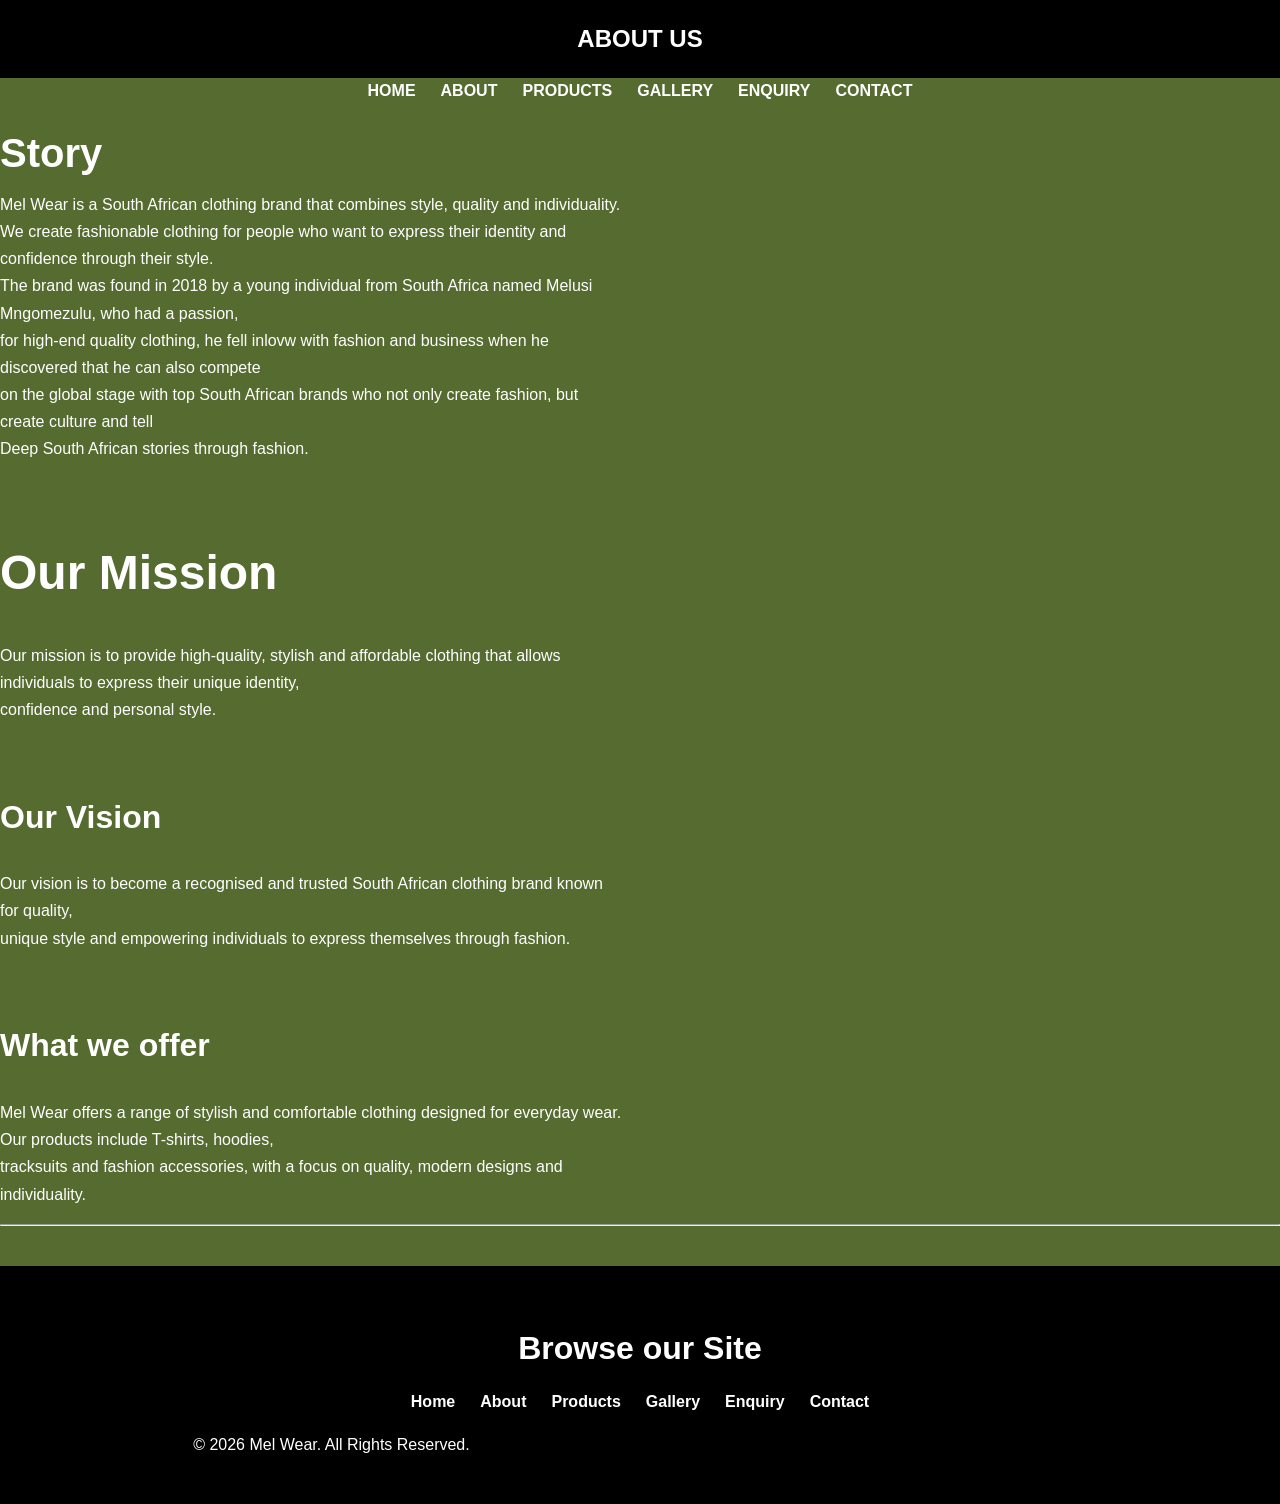
<file: Assets/about us.html>
<!DOCTYPE html>
<html>
    <head>
        <title>About us</title>
    </head>
    <body>
            <div class="banner">
  ABOUT US
</div>
<link rel="stylesheet" href="../Css/Style.css">
        <nav>
        <ul>
        <li><a href="../index.html">HOME</a></li>
        <li><a href="../Assets/about us.html">ABOUT</a></li>
        <li><a href="../Assets/products.html">PRODUCTS</a></li>
        <li><a href="../Assets/gallery.html">GALLERY</a></li>
        <li><a href="../Assets/enquiry.html">ENQUIRY</a></li>
        <li><a href="../Assets/contact.html">CONTACT</a></li>
    </ul>
</nav>

    

    <h1>Story</h1>

    <p>Mel Wear is a South African clothing brand that combines style, quality and individuality.<br>
        We create fashionable clothing for people who want to express their identity and confidence through their style.<br>
        The brand was found in 2018 by a young individual from South Africa named Melusi Mngomezulu, who had a passion,<br>
        for high-end quality clothing, he fell inlovw with fashion and business when he discovered that he can also compete<br> 
        on the global stage with top South African brands who not only create fashion, but create culture and tell<br>
        Deep South African stories through fashion.</p><br>
      

        <h2>Our Mission</h2>

        <p>Our mission is to provide high-quality, stylish and affordable clothing that allows individuals to express their unique identity,<br>
        confidence and personal style.</p><br>

        <h3>Our Vision</h3>

        <p>Our vision is to become a recognised and trusted South African clothing brand known for quality,<br>
            unique style and empowering individuals to express themselves through fashion.</p><br>

        <h3>What we offer</h3>

        <p>Mel Wear offers a range of stylish and comfortable clothing designed for everyday wear. Our products include T-shirts, hoodies, <br>
            tracksuits and fashion accessories, with a focus on quality, modern designs and individuality.</p>
   
            
<hr>

 <footer class="footer">
    <h3>Browse our Site</h3>

    <div class="footer-links">
        <a href="../index.html">Home</a>
        <a href="../Assets/about us.html">About</a>
        <a href="../Assets/products.html">Products</a>
        <a href="../Assets/gallery.html">Gallery</a>
        <a href="../Assets/enquiry.html">Enquiry</a>
        <a href="../Assets/contact.html">Contact</a>
    </div>

    <p>&copy; 2026 Mel Wear. All Rights Reserved.</p>

    </footer>
</html>
</file>
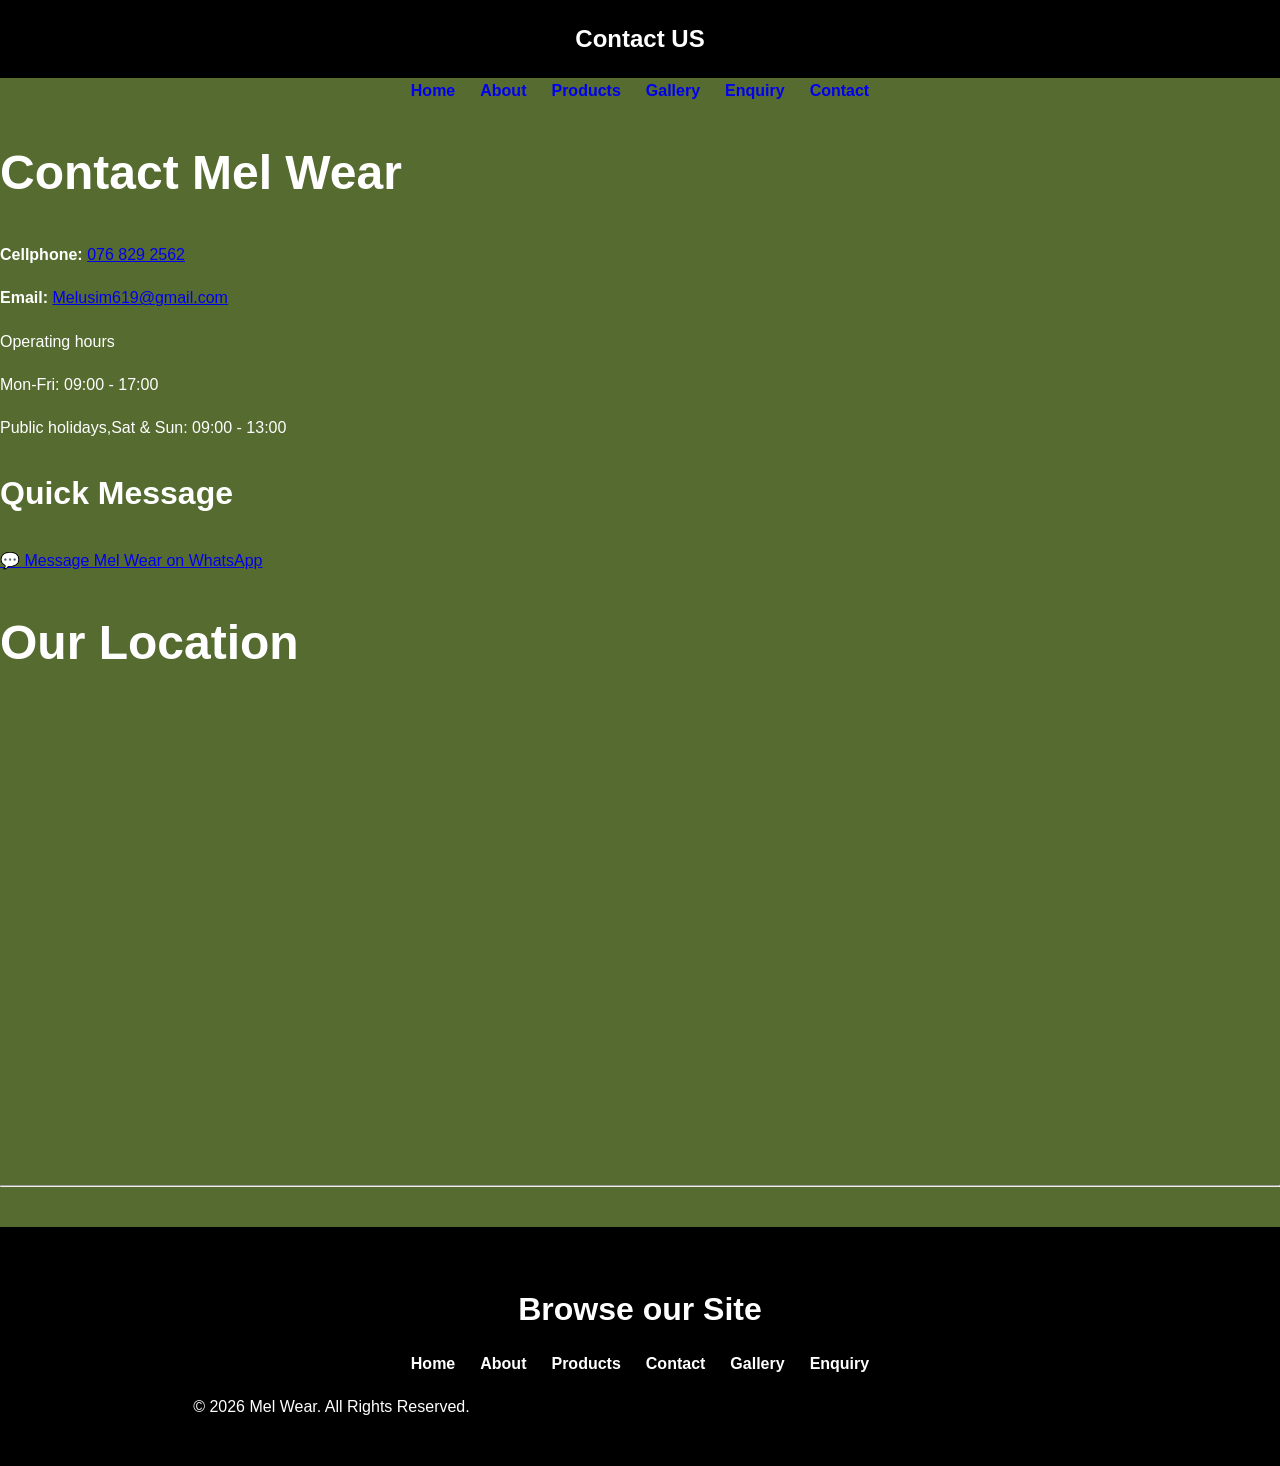
<file: Assets/contact.html>
<!DOCTYPE html> 
<html>
    <head>
        <title>Contact</title>
    </head>
    <body>
               <div class="banner">
  Contact US
</div>
        <link rel="stylesheet" href="../Css/Style.css">

        
        <nav>
            <ul>
        <a href="../index.html">Home</a>
        <a href="../Assets/about us.html">About</a>
        <a href="../Assets/products.html">Products</a>
        <a href="../Assets/gallery.html">Gallery</a>
        <a href="../Assets/enquiry.html">Enquiry</a>
        <a href="../Assets/contact.html">Contact</a>
        </ul>
        </nav>
        

<h2>Contact Mel Wear</h2>

<p>
    <strong>Cellphone:</strong>
    <a href="tel:0768292562">076 829 2562</a>
</p>

<p>
    <strong>Email:</strong>
    <a href="mailto:Melusim619@gmail.com">
        Melusim619@gmail.com
    </a>
</p>
<p>Operating hours</p>
<p>Mon-Fri: 09:00 - 17:00</p>
<p>Public holidays,Sat & Sun: 09:00 - 13:00




<h3>Quick Message</h3>

<p>
    <a href="https://wa.me/27768292562?text=Hello%20Mel%20Wear,%20I%20would%20like%20to%20make%20an%20enquiry."
       target="_blank">
        💬 Message Mel Wear on WhatsApp
    </a>
</p>

    <h2>Our Location</h2>

<p> <iframe src="https://www.google.com/maps/embed?pb=!1m18!1m12!1m3!1d3578.5488976785755!2d27.914221599999998!3d-26.243843199999993!2m3!1f0!2f0!3f0!3m2!1i1024!2i768!4f13.1!3m3!1m2!1s0x1e95a75cc4011e09%3A0xbd0f3086485c6285!2s5102%20Skosana%20St%2C%20Orlando%20East%2C%20Soweto%2C%201804!5e0!3m2!1sen!2sza!4v1786604835987!5m2!1sen!2sza" width="600" height="450" style="border:0;" allowfullscreen="" loading="lazy" referrerpolicy="strict-origin-when-cross-origin"></iframe>
    </a>



    <hr>
    <footer class="footer">
    <h3>Browse our Site</h3>

    <div class="footer-links">
        <a href="../index.html">Home</a>
        <a href="../Assets/about us.html">About</a>
        <a href="../Assets/products.html">Products</a>
        <a href="../Assets/contact.html">Contact</a>
        <a href="../Assets/gallery.html">Gallery</a>
        <a href="../Assets/enquiry.html">Enquiry</a>    
    </div>


    <p>&copy; 2026 Mel Wear. All Rights Reserved.</p>
    </footer>
</html>
</file>
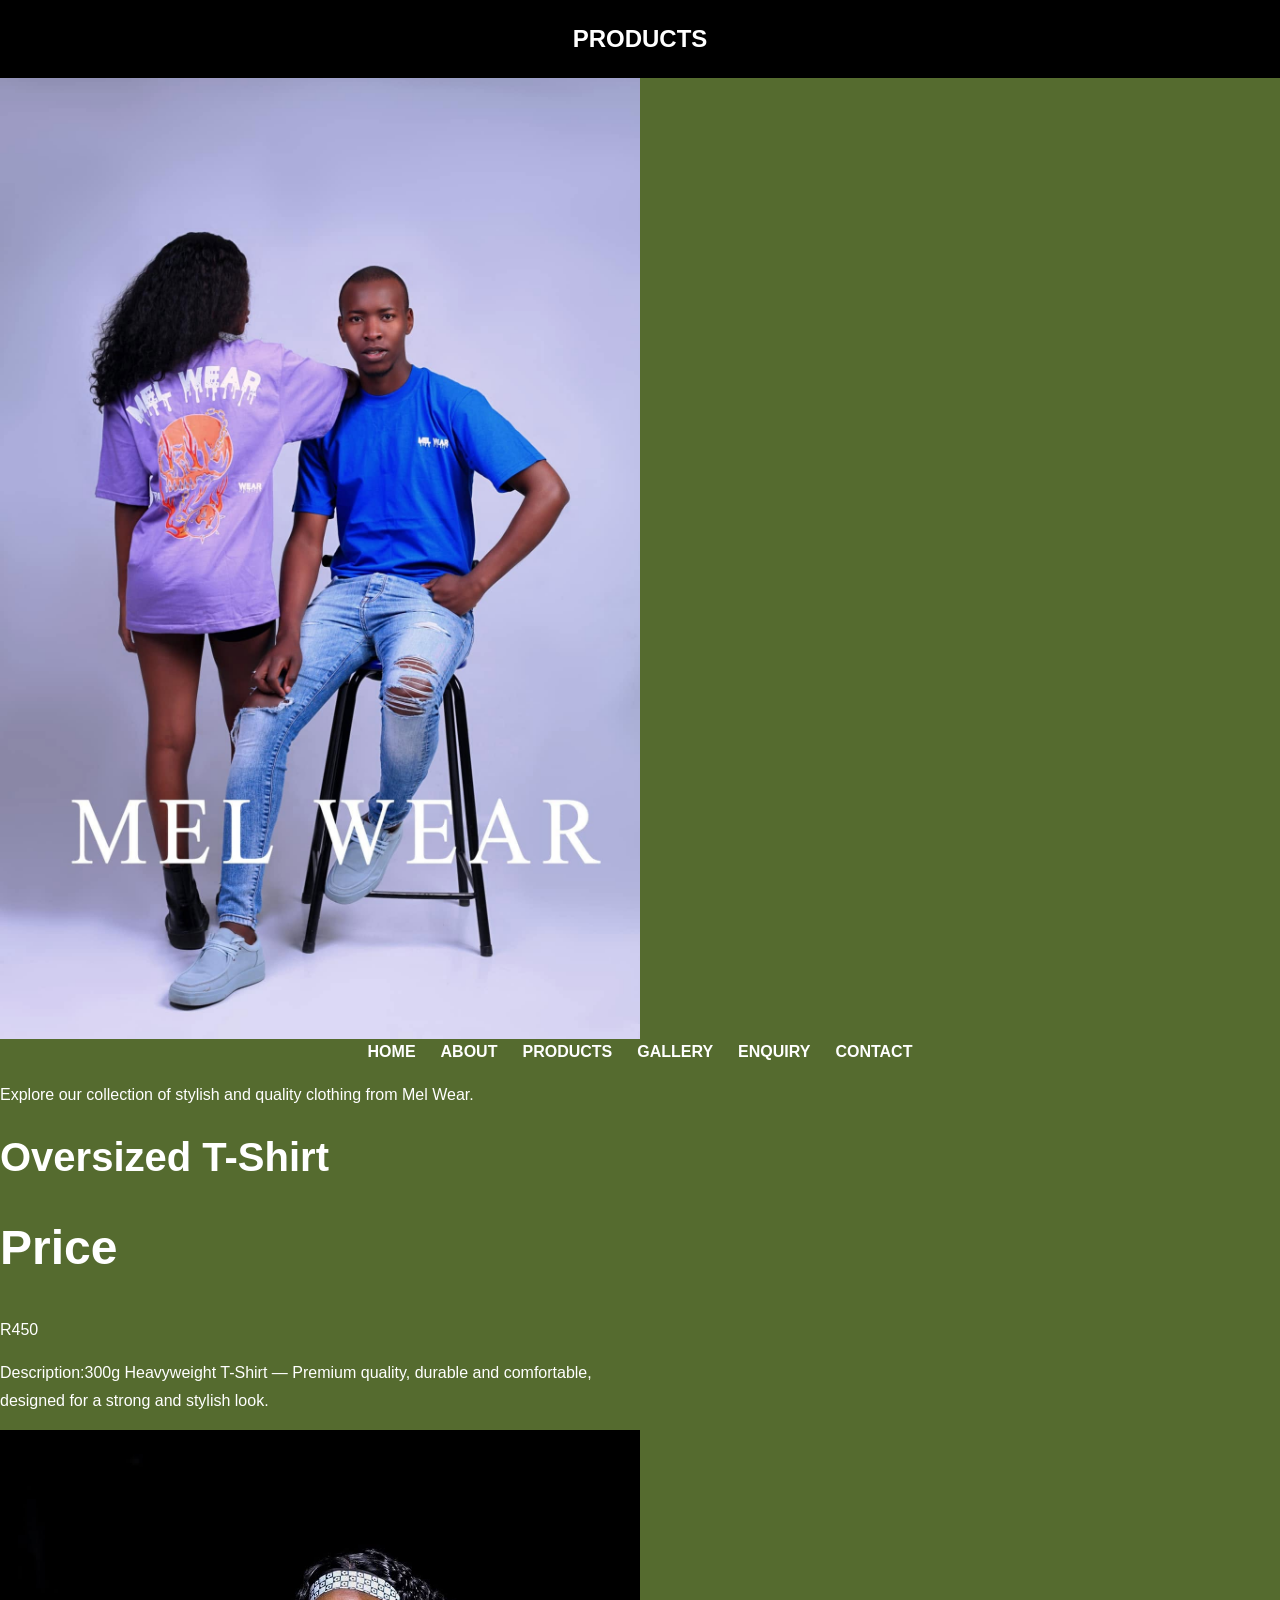
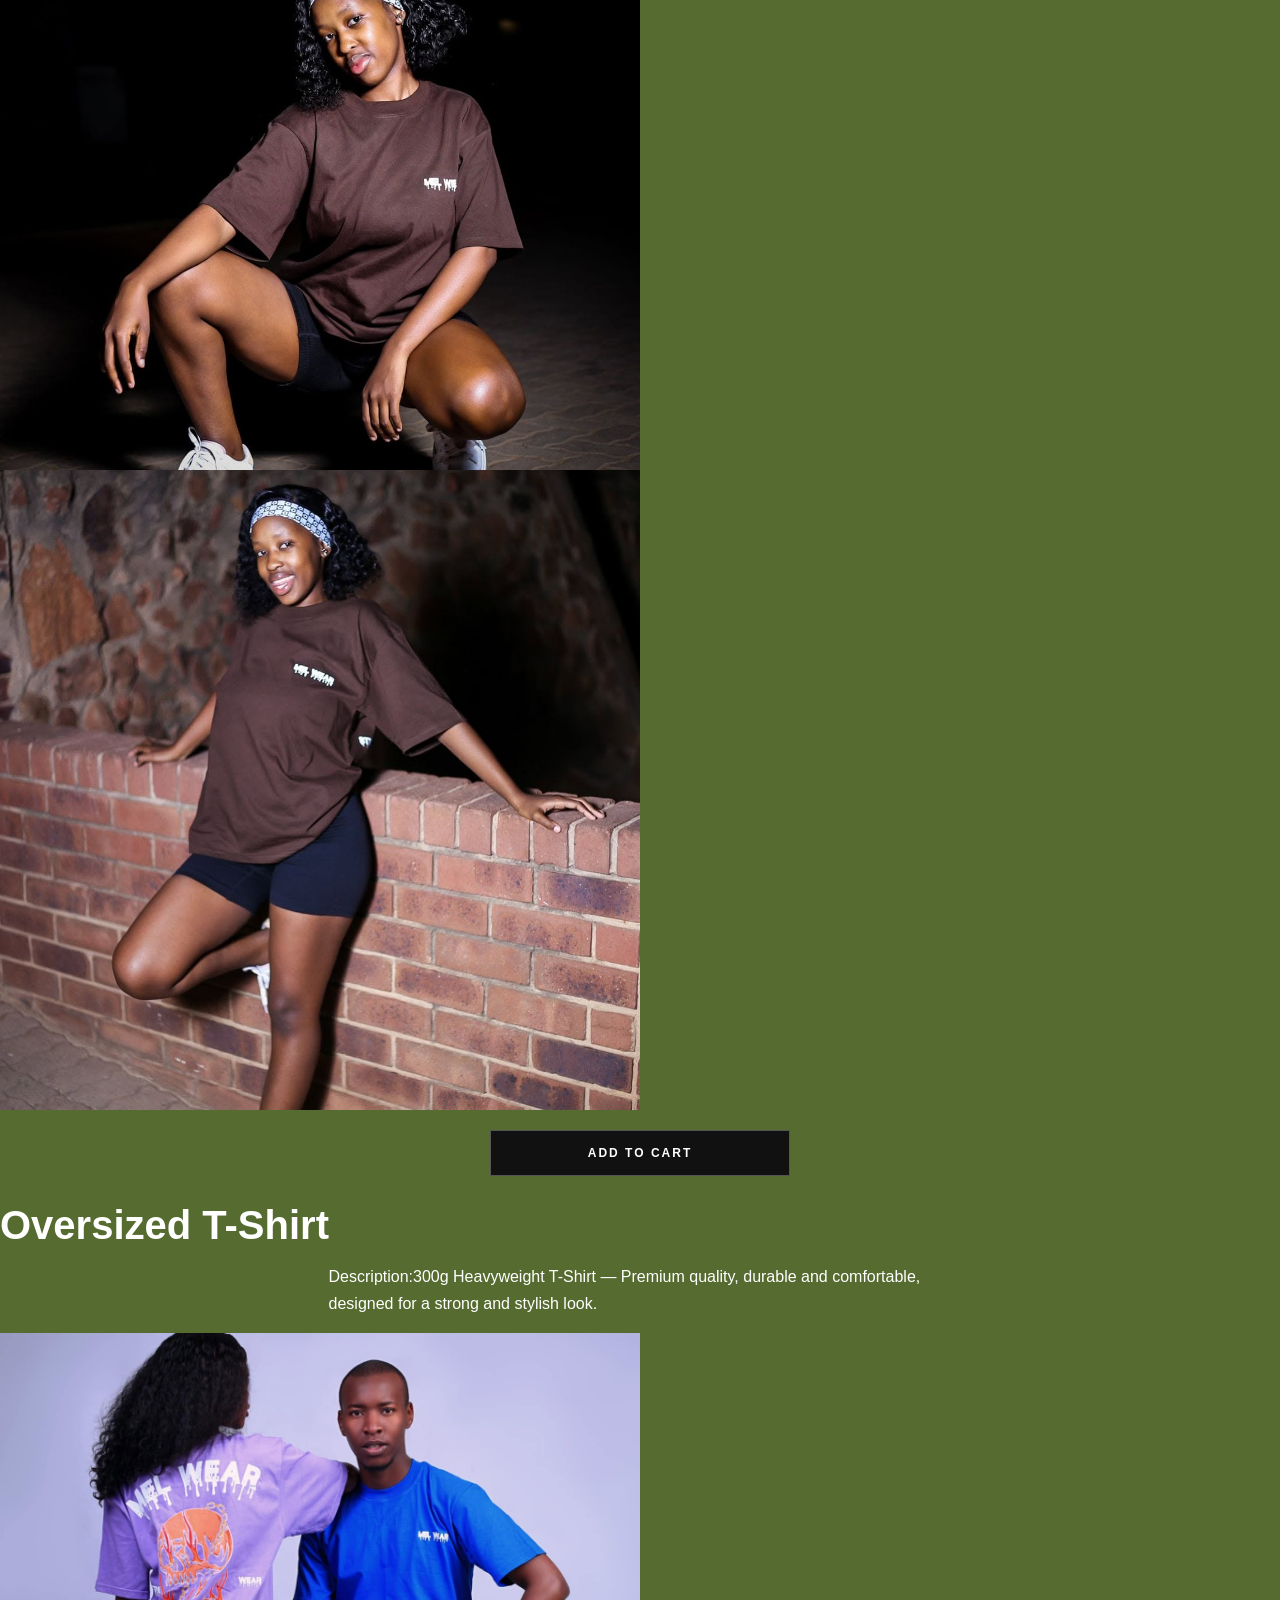
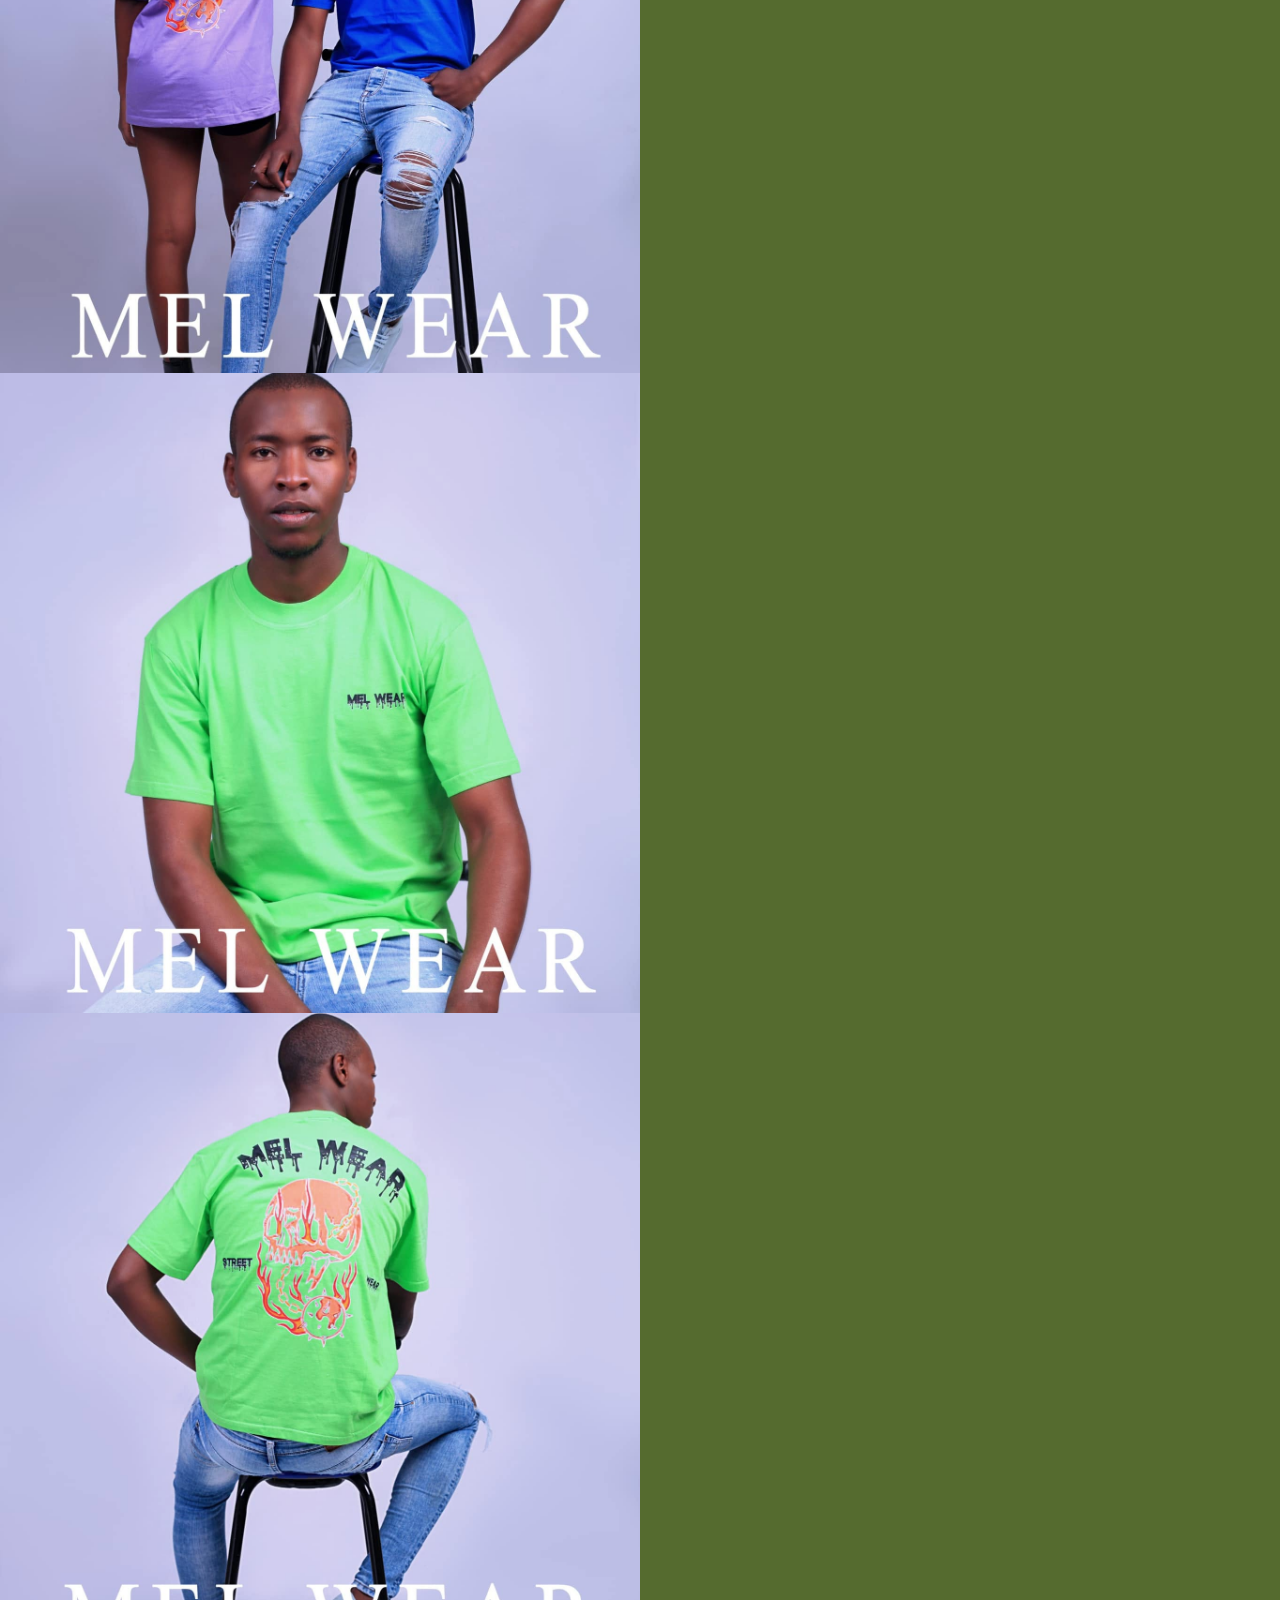
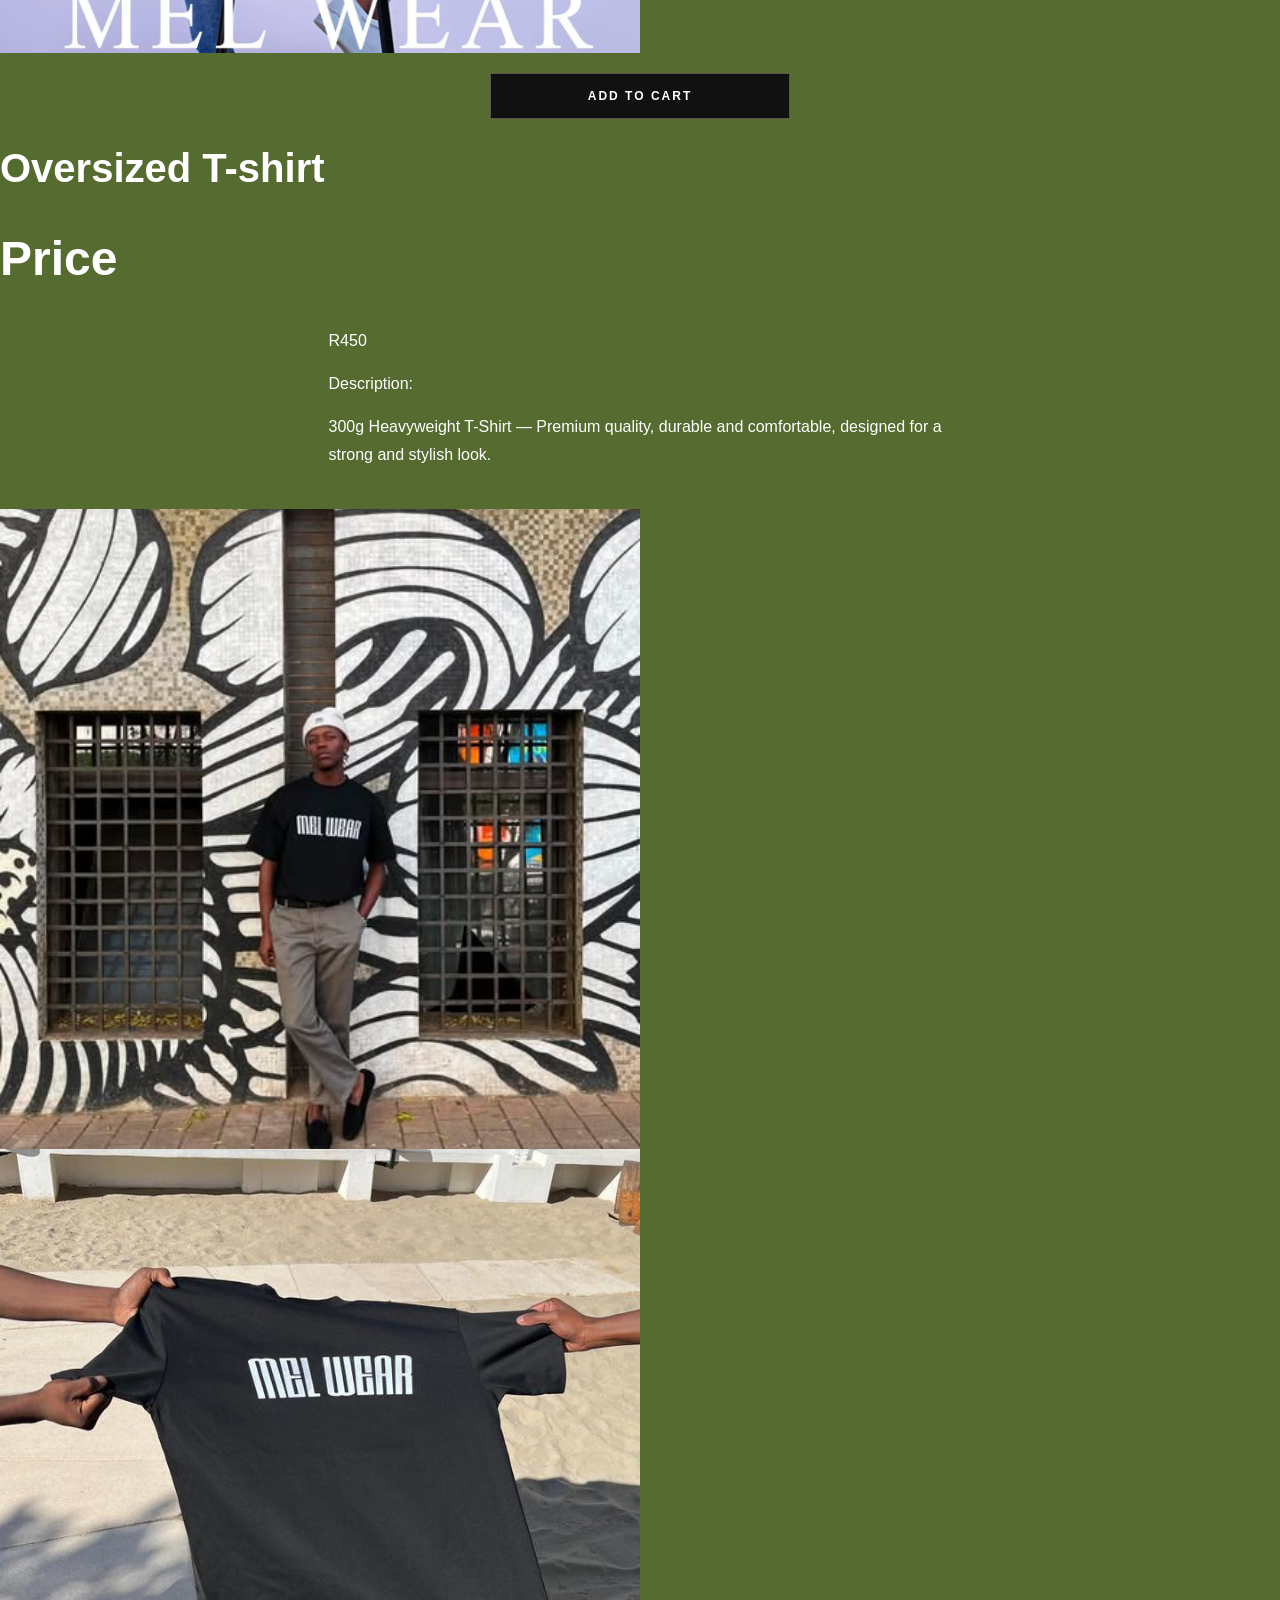
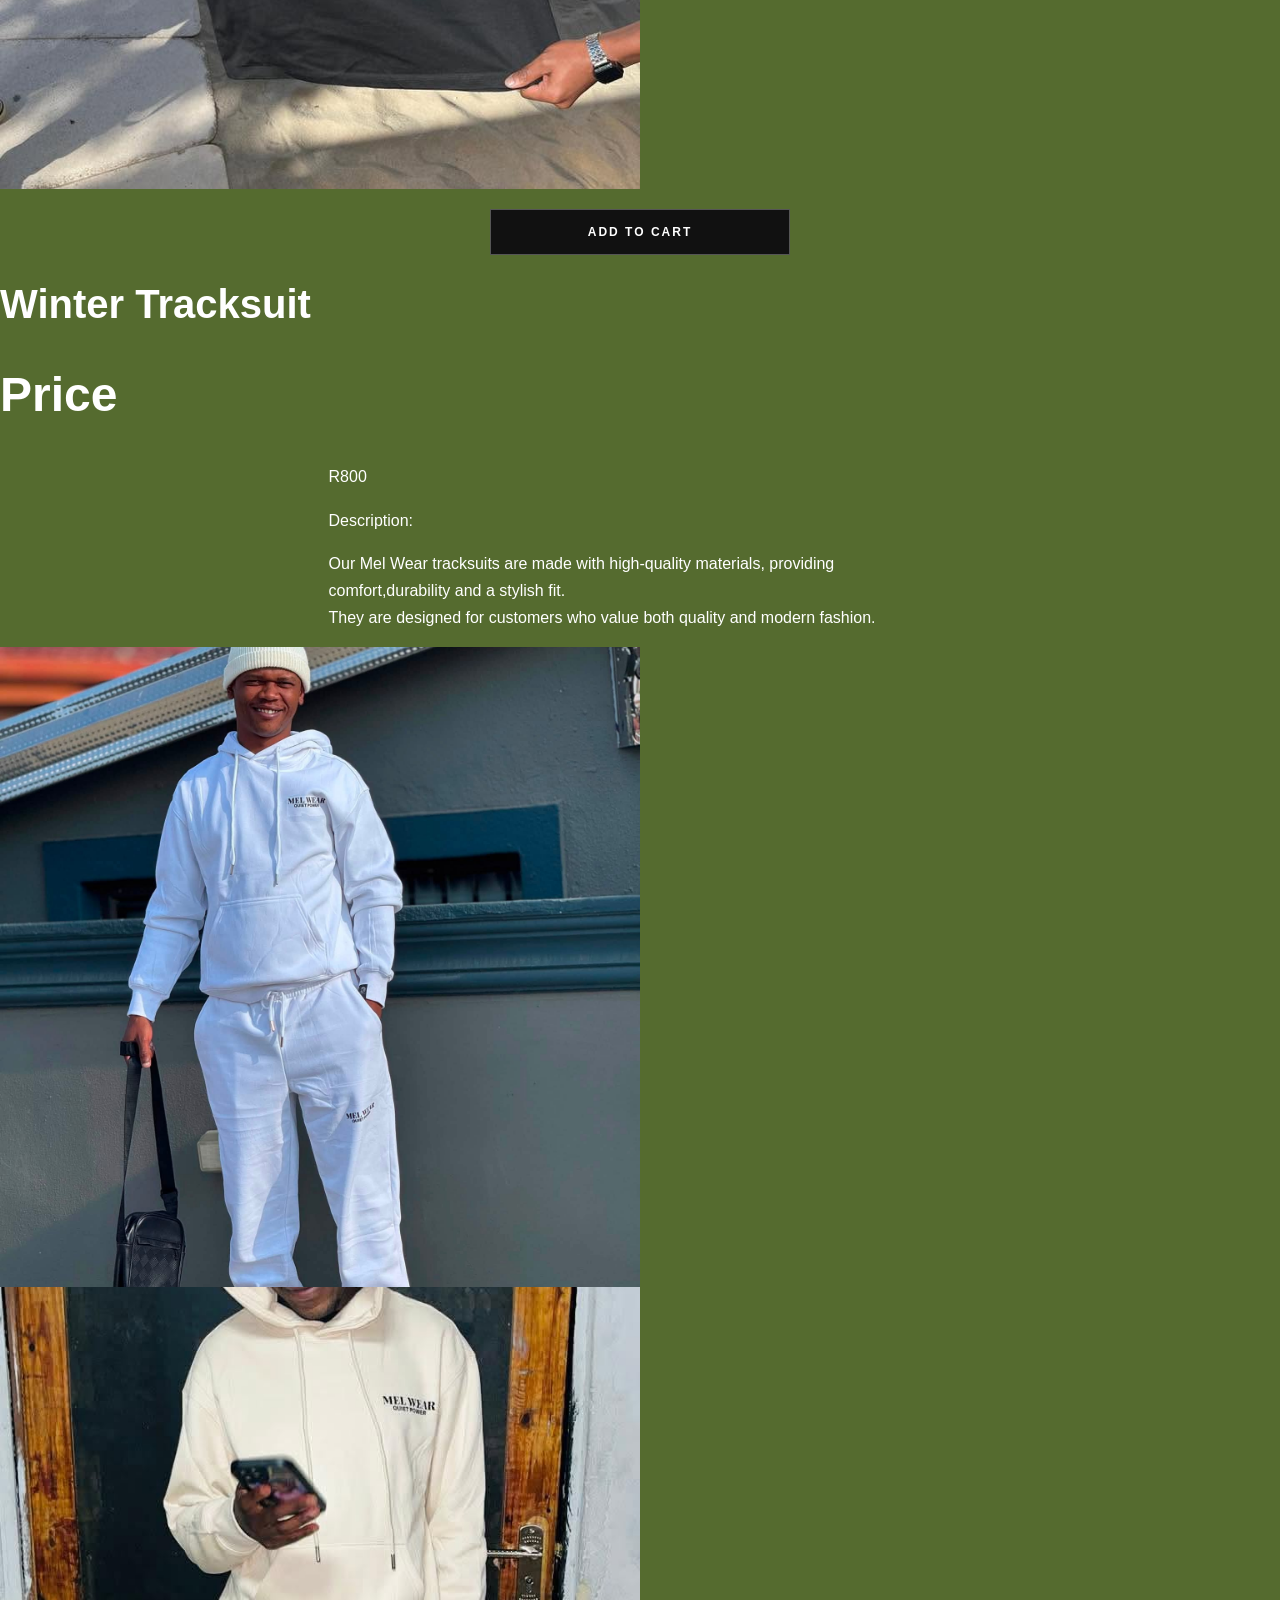
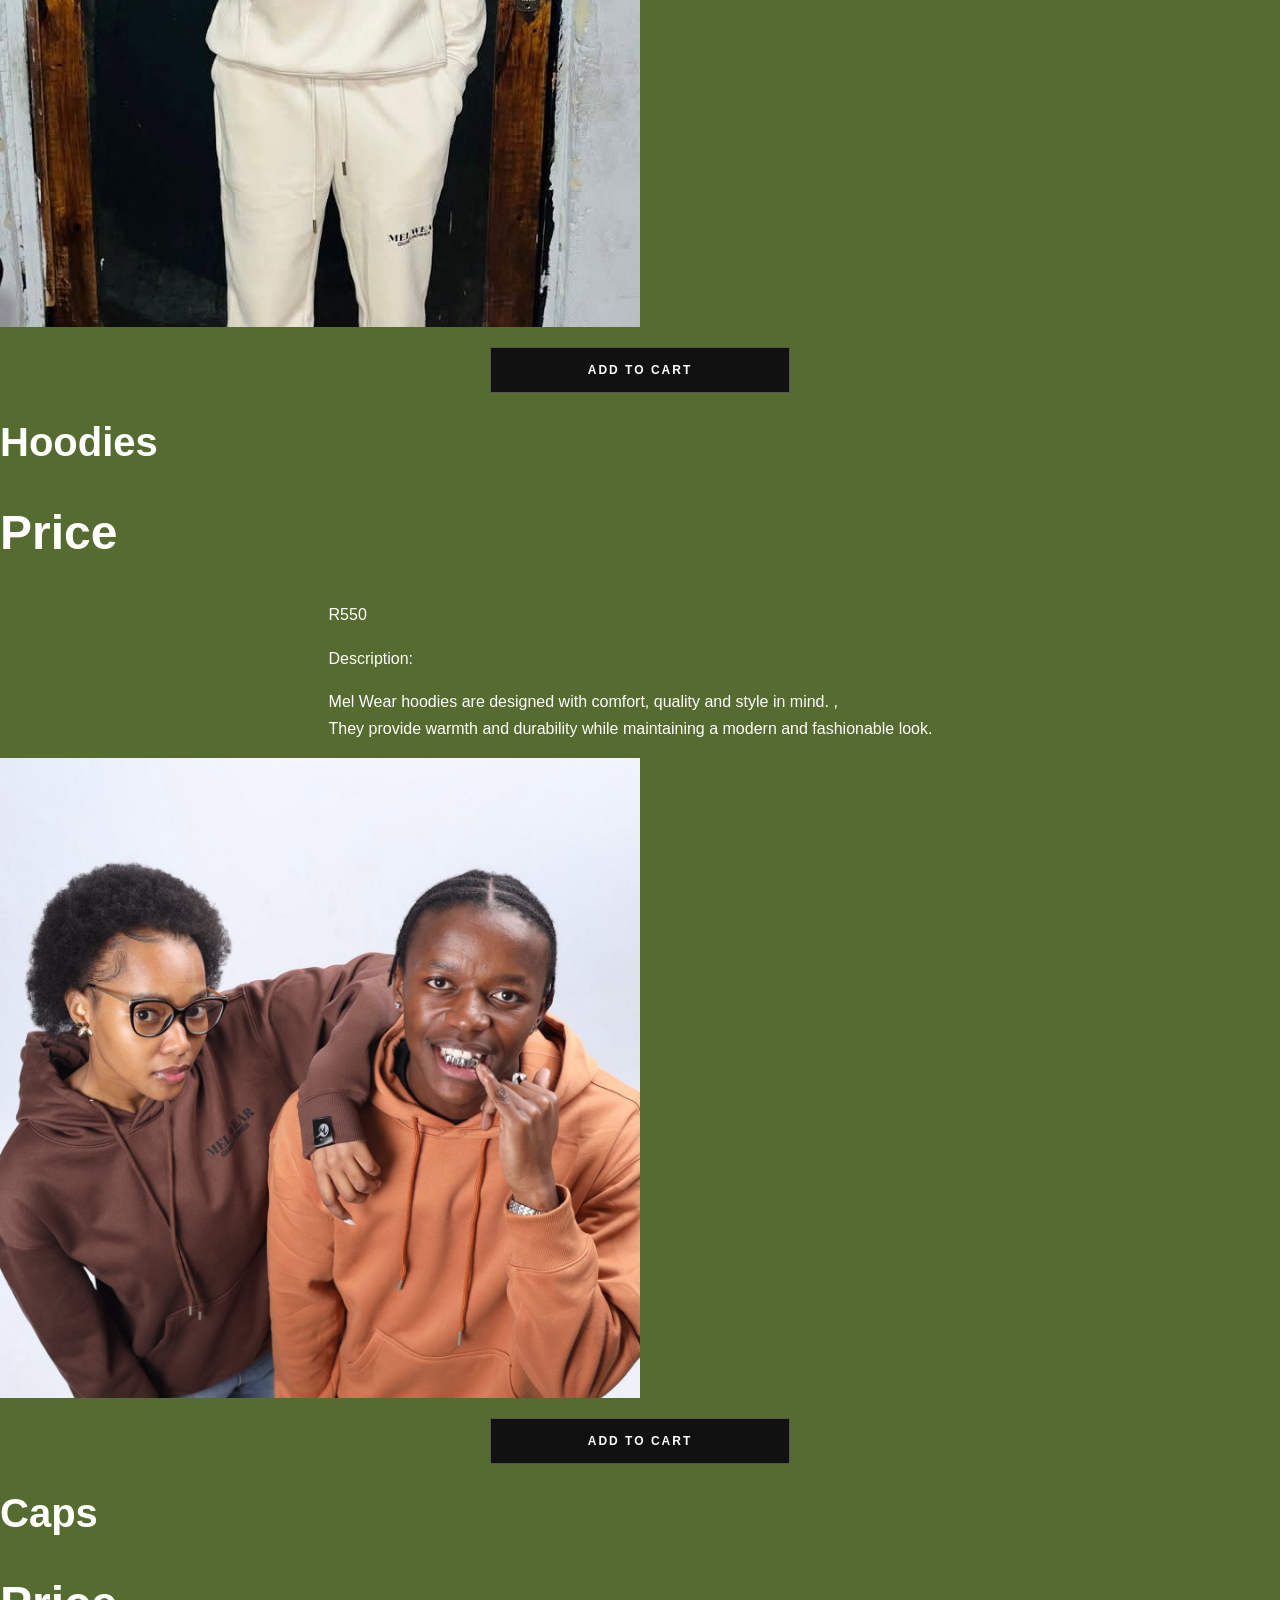
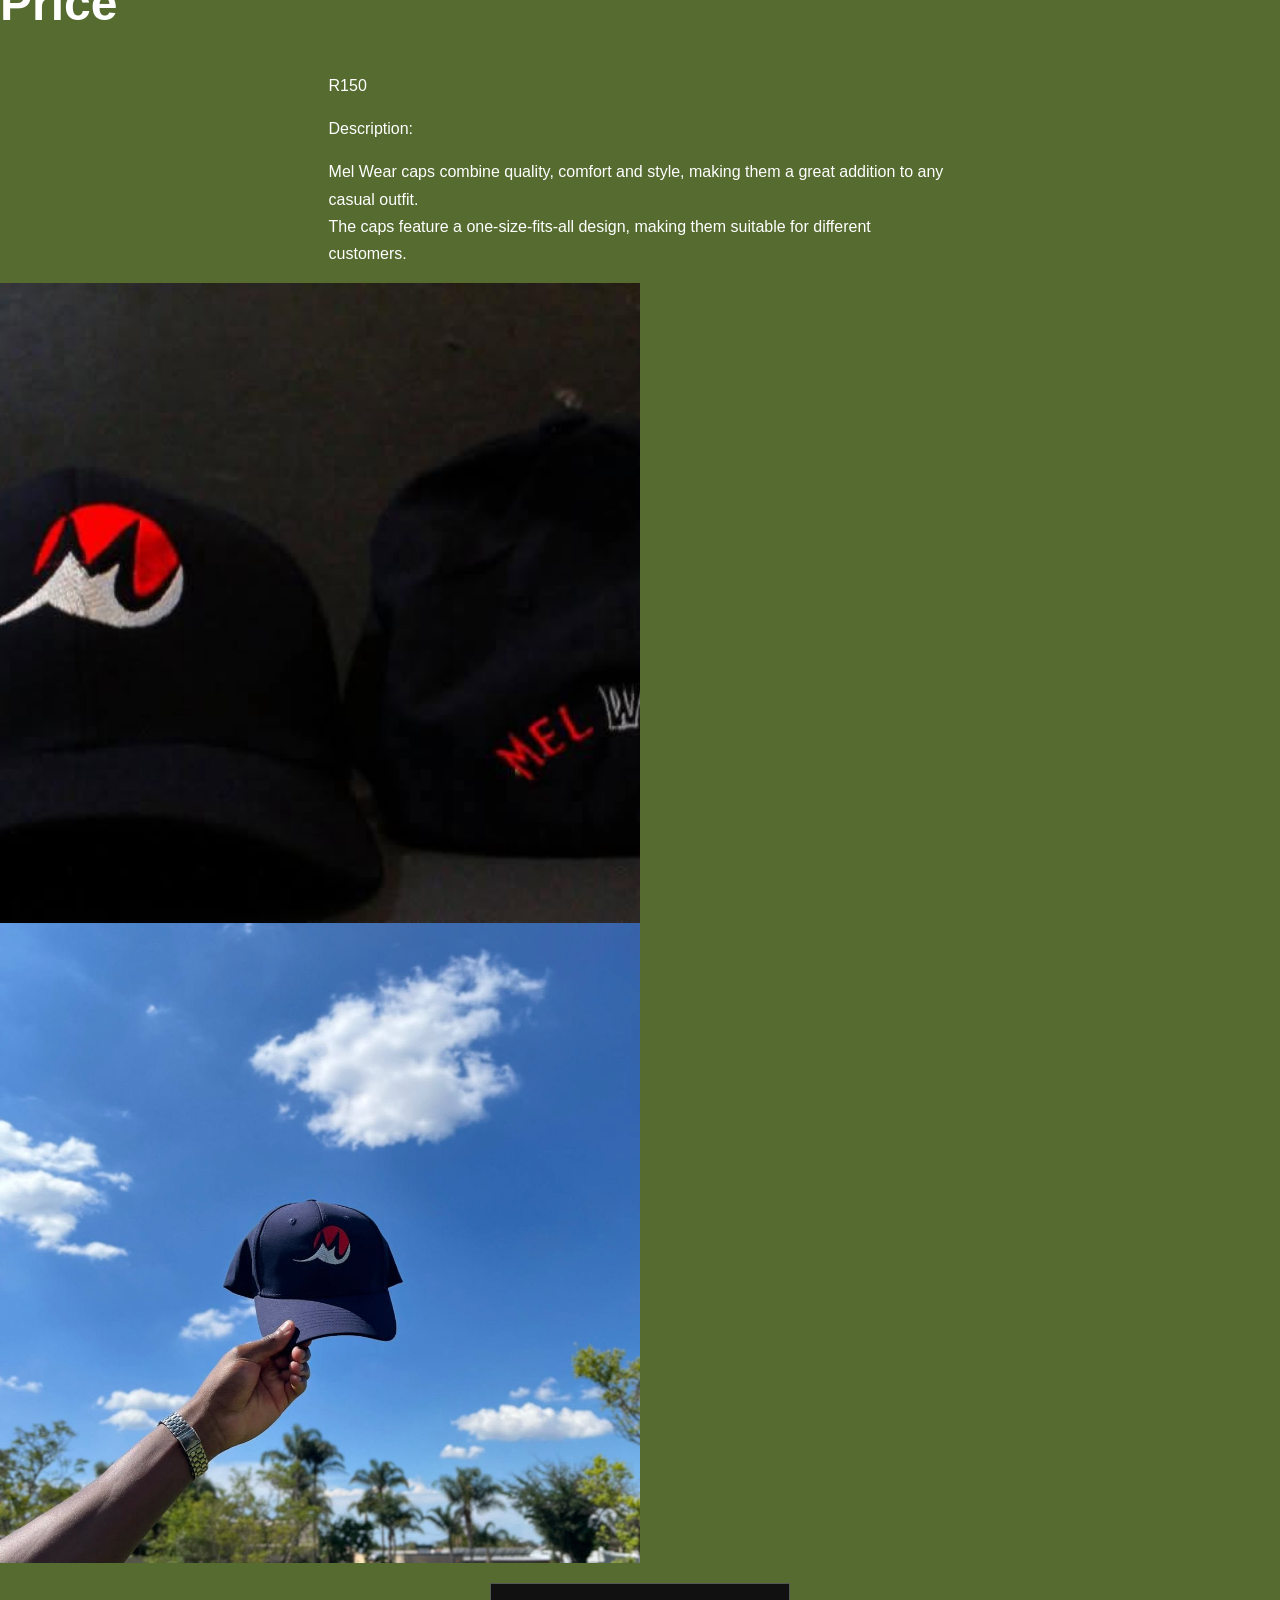
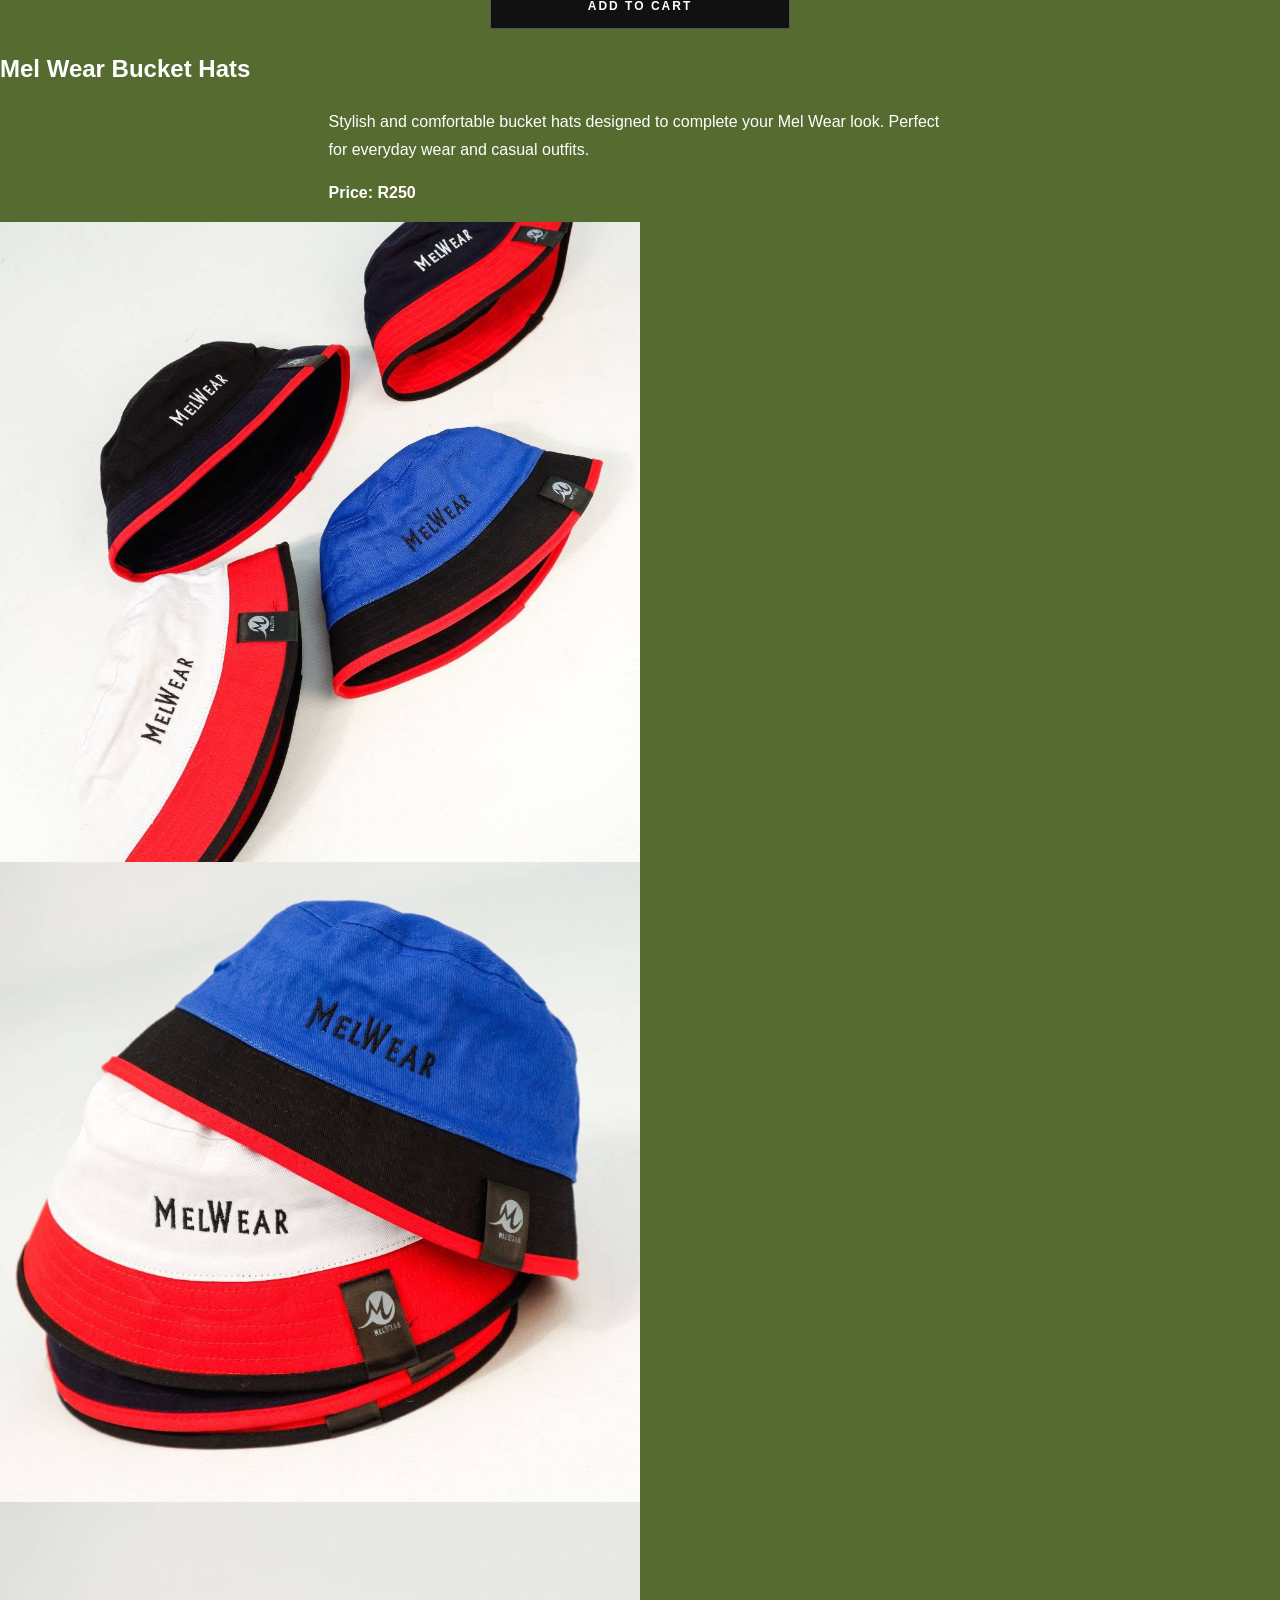
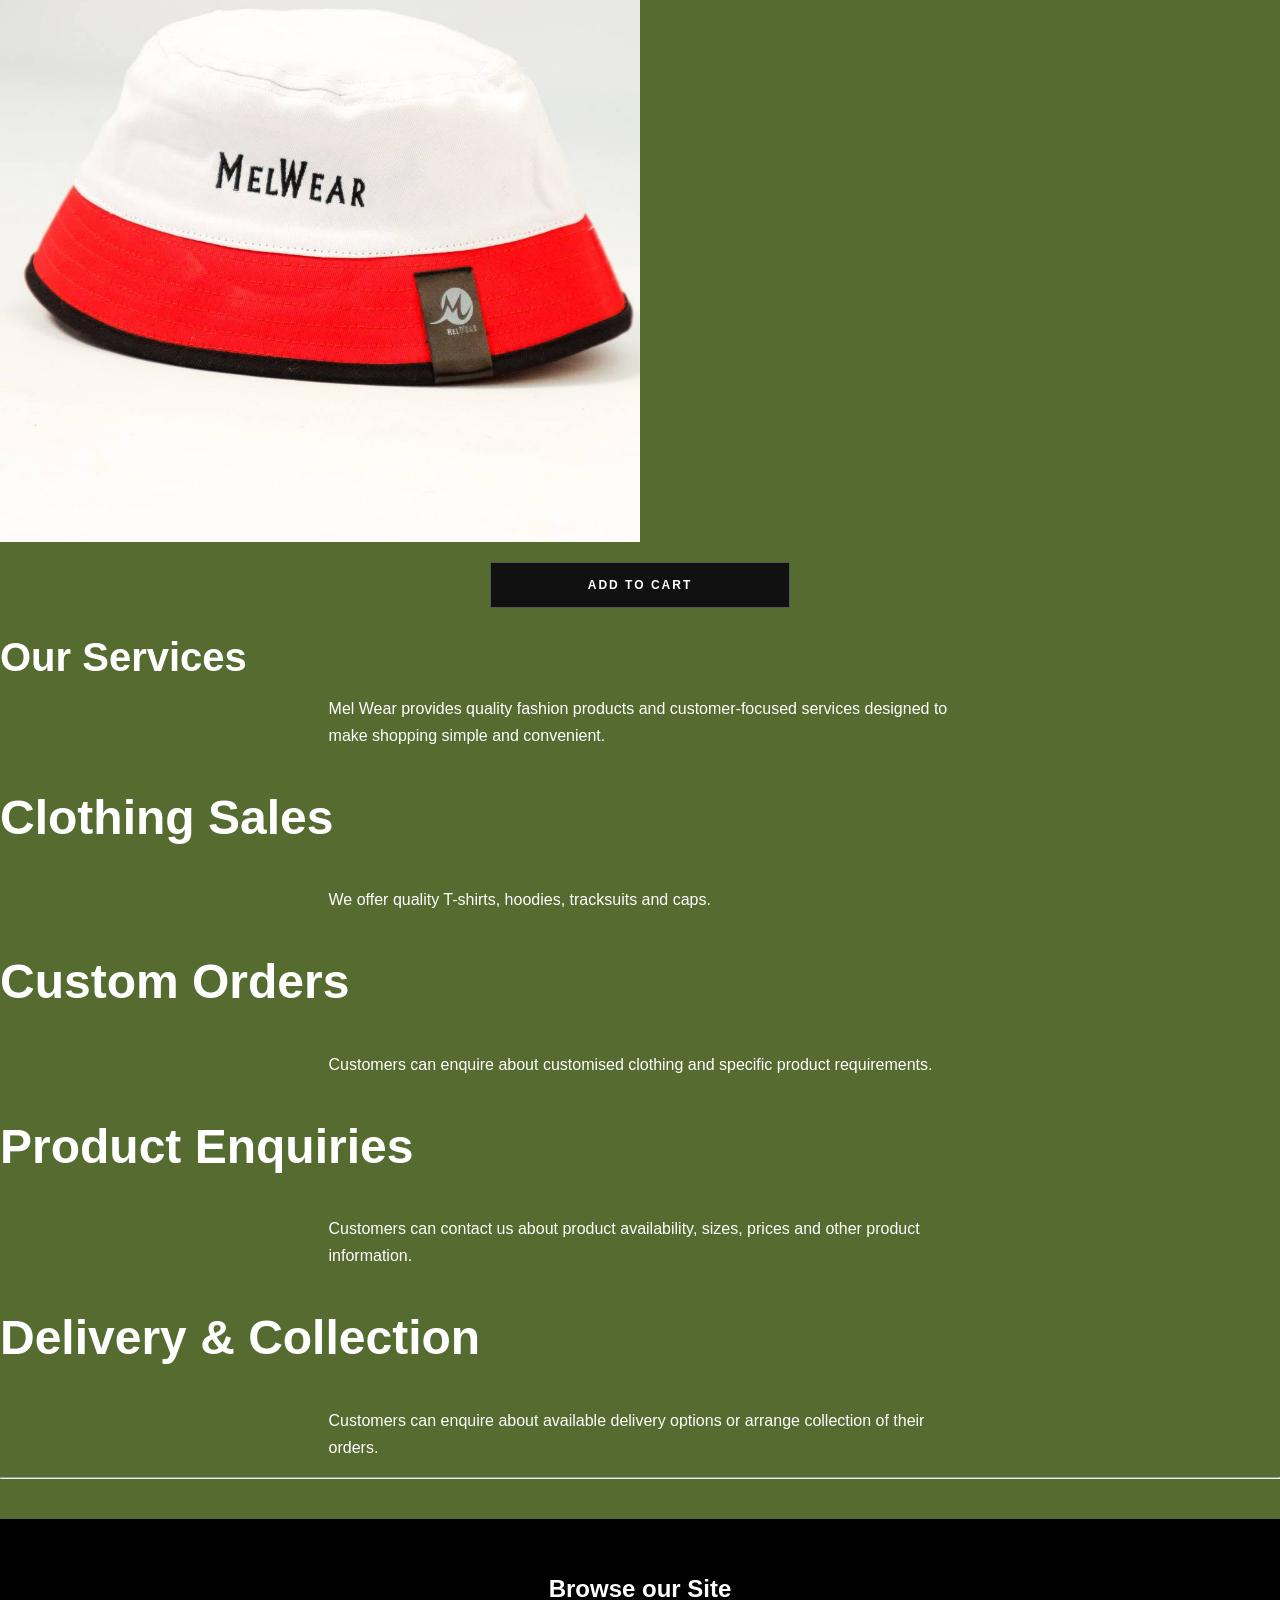
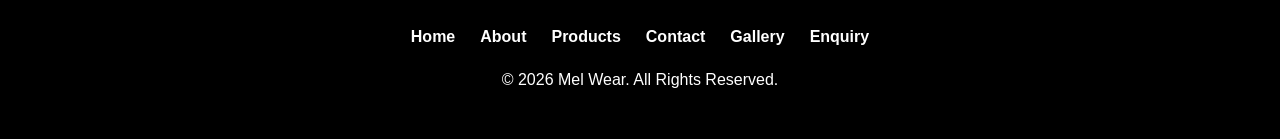
<file: Assets/products.html>
<!DOCTYPE html>
<html>
    <head>
        <title>Products</title>
    </head>
    <body>  
        <div class="banner">
  PRODUCTS
</div>
<link rel="stylesheet" href="../Css/Style.css">


<div class="hero-image">
    <img src="../Images/Precious and.jpg" alt="Mel Wear">


 <nav>
        <ul>
        <li><a href="../index.html">HOME</a></li>
        <li><a href="../Assets/about us.html">ABOUT</a></li>
        <li><a href="../Assets/products.html">PRODUCTS</a></li>
        <li><a href="../Assets/gallery.html">GALLERY</a></li>
        <li><a href="enquiry.html">ENQUIRY</a></li>
        <li><a href="contact.html">CONTACT</a></li>
    </ul>
</nav>



    <p>
        Explore our collection of stylish and quality clothing from Mel Wear.

        
    </p>
    <h1>Oversized T-Shirt</h1>
    <h2>Price</h2>
    <p>R450</p>

    <p>Description:300g Heavyweight T-Shirt — Premium quality, durable and comfortable, designed for a strong and stylish look.</p>
    <div class="product-card">
    <img src="../Images/PTA.jpg" width="300" height="300">
    <img src="../Images/PTA2.jpg" width="300" height="300">
    <button class="add-to-cart">ADD TO CART</button>

    <h1>Oversized T-Shirt</h1>
    <p>Description:300g Heavyweight T-Shirt — Premium quality, durable and comfortable, designed for a strong and stylish look.</p>
    <div class="product-card">
    <img src="../Images/Precious and.jpg" width="300" height="300">
    <img src="../Images/Dwah.jpg" width="300" height="300">
    <img src="../Images/Dwah2.jpg" width="300" height="300">
    <button class="add-to-cart">ADD TO CART</button>

    <h1>Oversized T-shirt</h1>

    <h2>Price</h2>
    <p>R450</p>

    <p>Description:</p> <p>300g Heavyweight T-Shirt — Premium quality, durable and comfortable, designed for a strong and stylish look.</p><br>
    <div class="product-card">
    <img src="../Images/oversizedt-shirt1.jpg" width="300" height="300">
    <img src="../Images/oversized-tshirt2.jpg" width="300" height="300">
    <button class="add-to-cart">ADD TO CART</button>

    <h1>Winter Tracksuit</h1>

    <h2>Price</h2>
    <p>R800</p>

    <p>Description:</p> <p>Our Mel Wear tracksuits are made with high-quality materials, providing comfort,durability and a stylish fit. <br>
        They are designed for customers who value both quality and modern fashion.</p>
        <div class="product-card">
      <img src="../Images/Tracksuit.jpg" width="300"  height="300">
      <img src="../Images/khura.jpg" width="300" height="300">
        <button class="add-to-cart">ADD TO CART</button>

    <h1>Hoodies</h1>
    <h2>Price</h2>
    <p>R550</p>
    
    <p>Description:</p><p>Mel Wear hoodies are designed with comfort, quality and style in mind. ,<br>
        They provide warmth and durability while maintaining a modern and fashionable look.</p>
        </div class="product-card">
    <img src="../Images/Tumelo&Ntokozo.jpg" width="300" height="300">
      <button class="add-to-cart">ADD TO CART</button>

        <h1>Caps</h1>
        <h2>Price</h2>
        <p>R150</p>

        <p>Description:</p> <p>Mel Wear caps combine quality, comfort and style, making them a great addition to any casual outfit. <br>
            The caps feature a one-size-fits-all design, making them suitable for different customers.</p>
            <div class="product-card">
            <img src="../Images/Caps1.jpg" width="300" height="300">
            <img src="../Images/caps2.jpg" width="300" height="300">
              <button class="add-to-cart">ADD TO CART</button>

        <div>
    <h3>Mel Wear Bucket Hats</h3>
    <p>Stylish and comfortable bucket hats designed to complete your Mel Wear look. Perfect for everyday wear and casual outfits.</p>
    <p><strong>Price: R250</strong></p>
</div>
    <div class="product-card">
    <img src="../Images/Buckethats1.jpg" width="300" height="300">
    <img src="../Images/buckethats2.jpg" width="300" height="300">
    <img src="../Images/buckethats3.jpg" width="300" height="300">
      <button class="add-to-cart">ADD TO CART</button>
    
              <h1>Our Services</h1>

<p>
    Mel Wear provides quality fashion products and customer-focused
    services designed to make shopping simple and convenient.
</p>

<h2>Clothing Sales</h2>
<p>
    We offer quality T-shirts, hoodies, tracksuits and caps.
</p>

<h2>Custom Orders</h2>
<p>
    Customers can enquire about customised clothing and specific
    product requirements.
</p>

<h2>Product Enquiries</h2>
<p>
    Customers can contact us about product availability, sizes,
    prices and other product information.
</p>

<h2>Delivery & Collection</h2>
<p>
    Customers can enquire about available delivery options or
    arrange collection of their orders.
</p>


<hr>
  
 <footer class="footer">
    <h3>Browse our Site</h3>

    <div class="footer-links">
        <a href="../index.html">Home</a>
        <a href="../Assets/about us.html">About</a>
        <a href="../Assets/products.html">Products</a>
        <a href="../Assets/contact.html">Contact</a>
        <a href="../Assets/gallery.html">Gallery</a>
        <a href="../Assets/enquiry.html">Enquiry</a>

    </div>

    <p>&copy; 2026 Mel Wear. All Rights Reserved.</p>

    </footer>
</html>
</file>
<file: Css/Style.css>
.banner {
  background-color: #000;
  color: #fff;
  padding: 20px;
  text-align: center;
  font-size: 24px;
  font-weight: bold;
}
.footer {
    background-color: #000;
    color: #fff;
    text-align: center;
    padding: 30px 20px;
    margin-top: 40px;
}

.footer h3 {
    margin-bottom: 20px;
}

.footer-links {
    display: flex;
    justify-content: center;
    gap: 25px;
    flex-wrap: wrap;
}

.footer-links a {
    color: #fff;
    text-decoration: none;
    font-weight: bold;
}

.footer-links a:hover {
    color: #ccc;
    text-decoration: underline;
}

.small-banner {
    position: relative;
    width: 80%;
    max-width: 900px;
    height: 300px;
    margin: 30px auto;
    overflow: hidden;
}

.small-banner img {
    width: 50%;
    height: 50%;
    object-fit: cover;
    display: block;
}

.banner-message {
    position: absolute;
    top: 50%;
    left: 50%;
    transform: translate(-50%, -50%);
    color: black;
    text-align: center;
}

.banner-message h2 {
    font-size: 35px;
    margin: 0;
}

.banner-message p {
    font-size: 18px;
    margin: 5px 0;
}
.social-icons {
    display: flex;
    gap: 20px;
}

.social-icons a {
    color: olive;
    font-size: 25px;
    text-decoration: none;
}

.social-icons a:hover {
    opacity: 0.7;
}
body {
    margin: 0;
    background: darkolivegreen;
    color: white;
    font-family: "Helvetica Neue", Arial, sans-serif;
}

main {
    background:
        radial-gradient(circle at 20% 20%, #1a1a1a 0%, transparent 35%),
        radial-gradient(circle at 80% 80%, #151515 0%, transparent 35%),
        #080808;
    min-height: 100vh;
    padding: 60px 5%;
}
.luxury-section {
    border-top: 1px solid #333;
    border-bottom: 1px solid #333;
    padding: 60px 0;
}

.add-to-cart {
    display: block;
    width: 220px;
    margin: 20px auto;
    padding: 15px;
    background: #111;
    color: #fff;
    border: 1px solid #555;
    font-size: 12px;
    font-weight: 600;
    letter-spacing: 2px;
    text-transform: uppercase;
    cursor: pointer;
    transition: all 0.4s ease;
}

.add-to-cart:hover {
    background: #f2efe8;
    color: #000;
    border-color: #f2efe8;
}
nav ul {
    display: flex !important;
    flex-direction: row !important;
    align-items: center;
    gap: 30px;
    list-style: none;
    margin: 0;
    padding: 0;
}

nav ul li {
    display: inline-block !important;
}

nav ul li a {
    display: block;
    color: white;
    text-decoration: none;
    font-weight: bold;
    white-space: nowrap;
}
html {
    font-size: 16px;
}
body {
    font-family: Arial, Helvetica, sans-serif;
    font-size: 1rem;
    line-height: 1.6;
    margin: 0;
}

/*main headings */
h1 {
    font-size: clamp(2rem, 5vw, 2.5rem);
    line-height: 1.1;
    margin-bottom: 1rem;
}
h2 {
    font-size: clamp(1.6rem, 4vw, 3rem);
    line-height: 1.2;
    margin-bottom: 1.rem;

}
h3 {
    font-size: clamp(1.2rem, 3vw, 2rem);
    line-height: 1.3;
   
}
/*paragraphs */
p {
    font-size: clamp(0.85rem, 1.5vw, 1rem);
    line-height: 1.7;
    max-width: 70ch;
}
/*navigation */
nav a {
    font-size: clamp(0.85rem, 1.5vw, 1rem);
    text-decoration: none;
    font-weight: 600;
}
/*buttons */
button,
.btn
.add-to-cart {
    font-size: clamp(0.85rem, 1.5vw, 1rem);
    padding: 0.8rem 1.4rem;
    border: none;
    cursor: pointer;
    font-weight: 700;
}
/* prevent text from becoming too wide */
section,
.container {
    width: 100%;
    max-width: 100%;
    margin: 0 auto;
    padding: 0 5%;
    box-sizing: border-box;
}

/* flexible images */
img {
    max-width: 100%;
    height: auto;
    display: block;
}
/* flexible sections */
section {
    width: 100%;
    box-sizing: border-box;
}
/* product grid */
.product-grid {
    display: grid;
    grid-template-columns: repeat(4,1 fr);
    gap: 25px;

}
/* general content grid */
.content-grid {
    display: grid;
    grid-template-columns: repeat(2, 1fr);
    gap: 30px;
    align-items: center;
}
/* navigation stays in a row*/
nav ul {
    display: flex;
    flex-direction: wrap;
    align-items: center;
    justify-content: center;
    gap: 25px;
    list-style: none;
    margin: 0;
    padding: 0;
}

/* tablets */
@media (max-width: 900px) {
    .product-grid {
        grid-template-columns: repeat(2, 1fr);
    }
    .content-grid {
        grid-template-columns: 1fr;
    }
    nav ul {
        gap: 15px;
    }
}
/* mobile */
@media (max-width: 600px) {
    body {
        font-size: 0.95rem;
    }
    .product-grid {
        grid-template-columns: 1fr;
    }
    .content-grid {
        grid-template-columns: 1fr;
        gap: 20px;
    }
    nav ul {
        flex-direction: column;
        gap: 10px;
    }
    section,
    .container {
        padding-left: 6%;
        padding-right: 6%;
    }
}   
img {
    width: 50%;
    height: 50%;
}
button,
.btn,.add-to-cart {
    width: 100%; 
    max-width: 300px;
}
.banner-track {
    display: flex;
    width: 200%;
    animation: slide 10s infinite;
    
}
.banner-track img {
    width: 50%;
    flex-shrink: 0;

}
@keyframes slide {
    0%, 40%{ transform: translateX(0); }
    50% , 90%
    { transform: translateX(-50%); }

    100% { transform: translateX(0); }
}

.product card {
    width: 100%;
    box-sizing: border-box;
    padding: 20px;
    text-align: center;

}
.product-card img {
    width: 50%;
   aspect-ratio: 1 / 1;
   object-fit: cover;
}
.product-card h3 {
    font-size: clamp(1.1rem, 2vw, 1.5rem);
    
}
.product-card p {
    font-size: clamp(0.9rem, 1.5vw, 1rem);
    margin-left: auto;
    margin-right: auto;
}   
.nav-buttons {
    display: flex;
    gap: 1000px;
    margin-left: auto;
   
}
.nav-icon-btn {
    background: none;
    border: none;
    color: white;
    font-size: 22px;
    cursor: pointer;
    padding: 8px;
    transition: 0.3s ease;
}
.nav-icon-btn:hover {
    transform: scale(1,15);
    color: #ccc;
}
/* desktop navigation*/
.navbar {
    display: flex;
    justify-content: space-between;
    align-items: center;
    padding: 10px 20px;
    background-color: #111;


}

/* mobile version*/
@media screen and (max-width: 768px) {
    
/* hide normal navigation*/
    .nav-menu{
        display: none;
    }
    /*show hamburger */
    .hamburger {
        display: block;
    }
}   /* dropdown menu*/
.mobile-menu {
    display: none;
   flex-direction: column;
    background-color: #111;
    width: 100px;
 
}
.mobile-menu a {
    color: white;
    text-decoration: none;
    padding: 18px 25px;
    border-bottom: 1px solid #333;
}
.mobile-menu a:hover {
    background-color: #222;
    }


.harmburger{
    background: none;
    border: none;
    color: white;
    font-size: 28px;
    cursor: pointer;
}
.product-dropdown {
    display: none;
    position: absolute;

    background-color: #111;
    min-width: 180px;
   
}
.product-dropdown.active {
    display: block;
    
}
.product-dropdown a {
    display: block;
    padding: 15px;
    color: white;
    text-decoration: none;
}
.nav-icons {
    margin-left: 0;
    margin-right: 30px;
}
.nav-icons a {
    color: white;
    text-decoration: none;
    font-size: 20px;
    display: inline-flex;
    align-items: center;
    justify-content: center;
}
.nav-icons a:hover {
    color: #ccc;
    transform: none;
}
</file>
